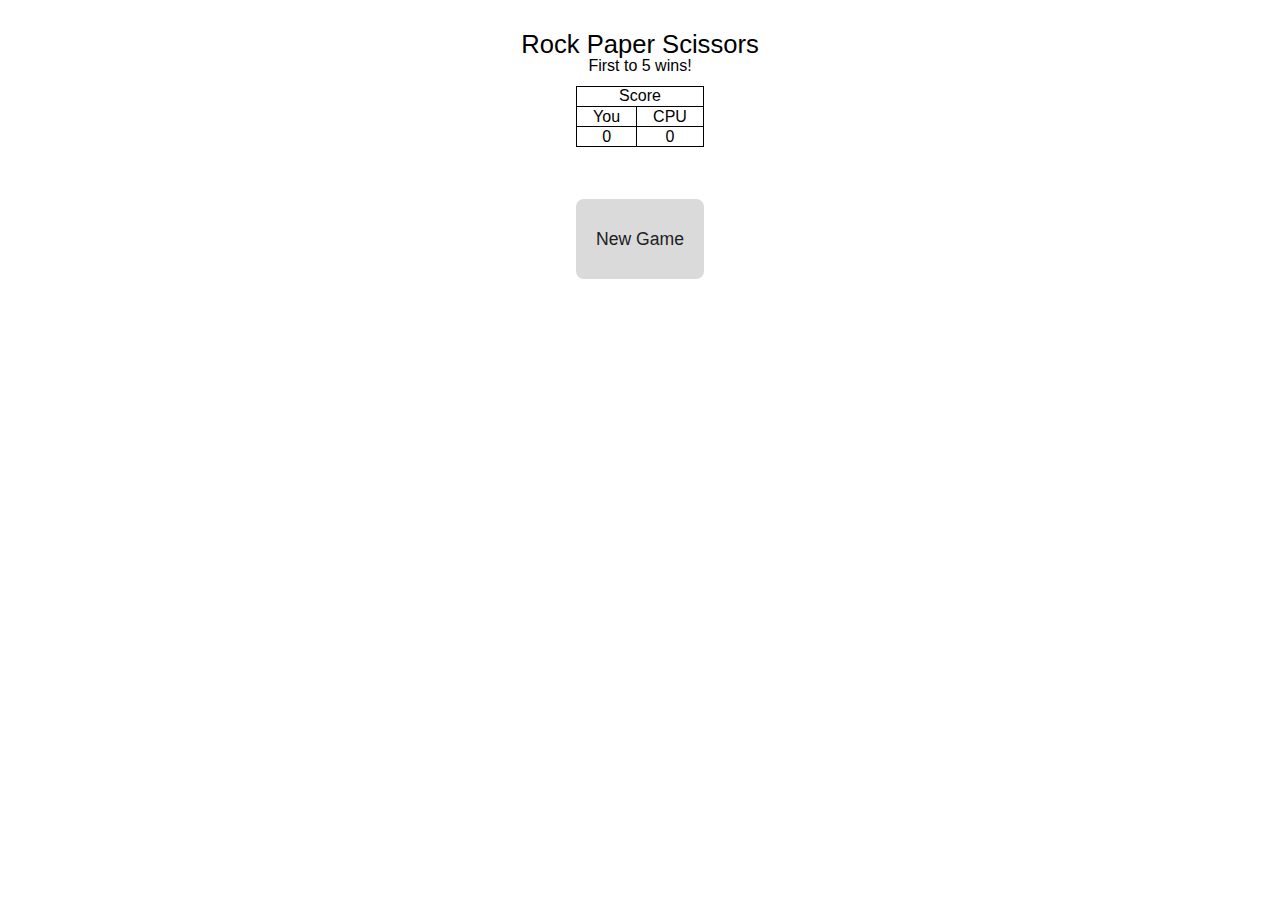
<file: index.html>
<!-- Rock Paper Scissors exercise from The Odin Project -->
<!DOCTYPE html>
<html>
  <head>
    <meta charset="utf-8">
    <link href="styles/reset.css" rel="stylesheet">
    <link href="styles/main.css" rel="stylesheet">
    <title>Rock Paper Scissors</title>
  </head>
  <body>

    <div>
      <h1>Rock Paper Scissors</h1>
      <p>First to <span id="winScore">5</span> wins!</p>
    </div>

    <div>
      <table>
        <thead>
          <tr>
            <th colspan="2">Score</th>
          </tr>
        </thead>
        <tbody>
          <tr>
            <td>You</td>
            <td>CPU</td>
          </tr>
          <tr>
            <td id="playerScore">0</td>
            <td id="cpuScore">0</td>
          </tr>
        </tbody>
      </table>
    </div>

    <div>
      <ul>
        <li><button class="playerButton disabled" disabled>Rock</button></li>
        <li><button class="playerButton disabled" disabled>Paper</button></li>
        <li><button class="playerButton disabled" disabled>Scissors</button></li>
      </ul>
      <button id='newGame' class="enabled">New Game</button>
    </div>

    <div>
      <div id="narration">
        <p></p>
        <p></p>
      </div>
      <div id="result">
        <p></p>
      </div>
    </div>

    <script data-main="scripts/main.js" src="scripts/require.js"></script>
  </body>
</html>
</file>
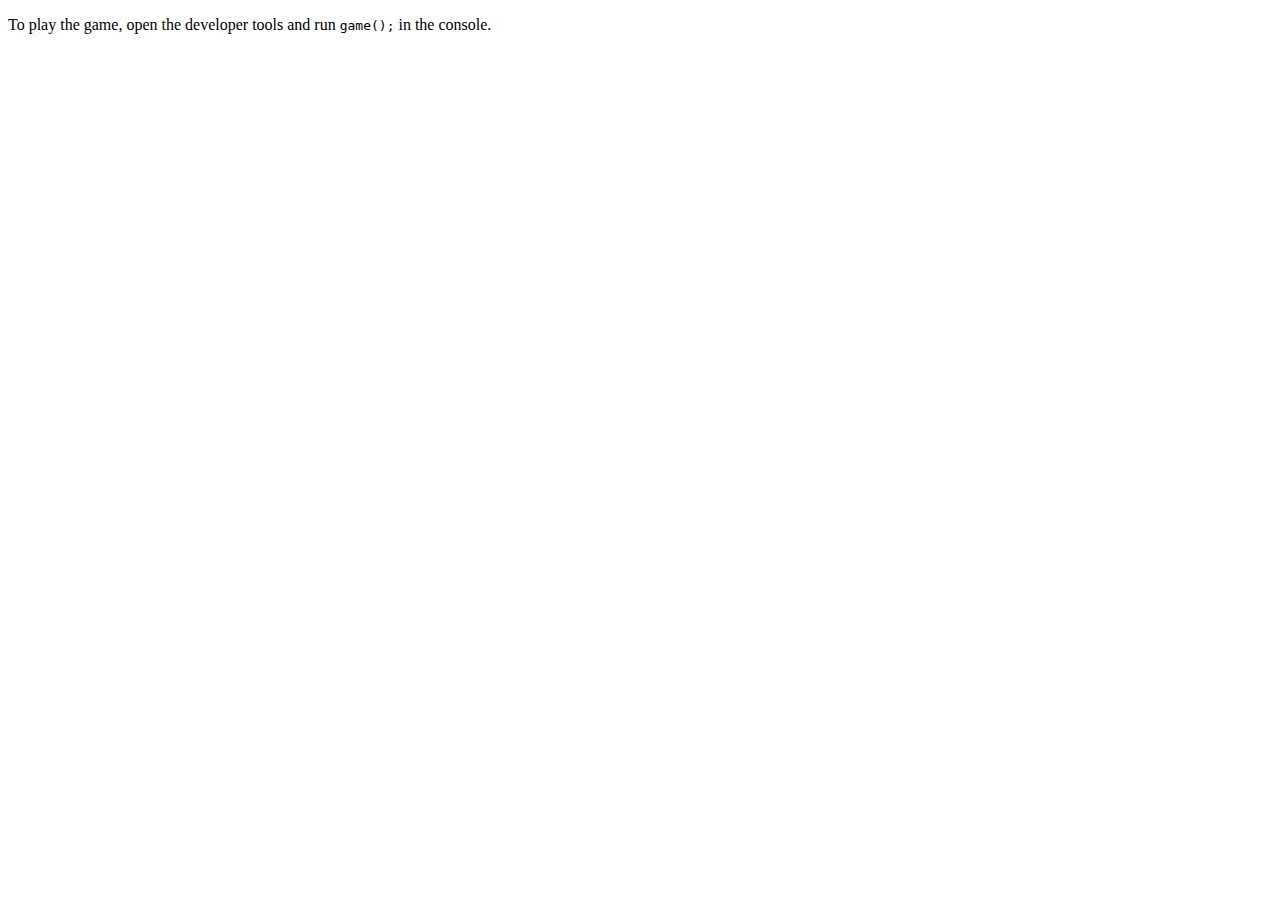
<file: game.html>
<!-- Document for a simple game in console -->
<!-- Everything will be in the script element -->
<!DOCTYPE html>
<html>
  <head>
    <meta charset="utf-8">
    <title>Rock Paper Scissors</title>
  </head>
  <body>
    <p>To play the game, open the developer tools and run <code>game();</code>
    in the console.</p>
    <script>
      /************************************************************************
       * OVERVIEW
       ***********************************************************************/
       /*
       - 1 player against the computer.
       - A move is chosen by the computer that the user can't see.
       - The user is prompted a choice that they'll enter as a string
         ('rock', 'paper', or 'scissors', case insensitive.)
       - Log a string announcing the result like "You Lose! Paper beats Rock"
       - Save the score
       - Make 5 rounds like that
       - Announce the winner like "You 3 - 2 CPU \n A WINNER IS YOU"
       */
      /************************************************************************
       * FUNCTIONS
       ***********************************************************************/

      // Returns a random integer in a range
      function getRandomInt(n) {
        return Math.floor(Math.random() * Math.floor(n));
      }

      // Returns randomly 'rock', 'paper' or 'scissors'
      function computerPlay() {
        let choice = getRandomInt(3);
        switch(choice) {
          case 0:
            choice = 'rock';
            break;
          case 1:
            choice = 'paper';
            break;
          case 2:
            choice = 'scissors';
            break;
          default:
            choice = 'rock';
        }
        return choice;
      }

      // Returns the user input for a selection
      function promptPlayerSelection() {
        return prompt('Please input "rock", "paper", or "scissors".', 'rock');
      }

      // Returns valid input string or undefined
      function cleanPlayerSelection(input) {
        let i = input.toLowerCase();
        if (i === 'rock' || i === 'paper' || i === 'scissors') {
          return i;
        } else {
          return undefined;
        }
      }

      // Returns the player's lowercased selection
      function getPlayerSelection() {
        let choice = cleanPlayerSelection(promptPlayerSelection());
        while(choice === undefined) {
          console.log("Please input a valid selection.")
          choice = cleanPlayerSelection(promptPlayerSelection());
        }
        return choice;
      }

      // Returns true if the player wins, false if it's the CPU, undefined if draw
      function evalRound(player, cpu) {
        if (player === 'rock' && cpu === 'scissors' ||
            player === 'paper' && cpu === 'rock' ||
            player === 'scissors' && cpu === 'paper') {
              return true;
        } else if(player === 'rock' && cpu === 'paper' ||
                  player === 'paper' && cpu === 'scissors' ||
                  player === 'scissors' && cpu === 'rock'){
          return false;
        } else {
          return undefined;
        }
      }

      // Plays a round of the game
      function playSingleRound(playerSelection, computerSelection) {
        let playerWins = evalRound(playerSelection, computerSelection);
        if (playerWins === undefined) {
          console.log(`Draw: ${playerSelection} is ${computerSelection}`);
          return 'draw';
        } else if (playerWins) {
          console.log(`You win, ${playerSelection} beats ${computerSelection}`);
          return 'win';
        } else {
          console.log(`You lose, ${computerSelection} beats ${playerSelection}`);
          return 'lose';
        }
      }

      // Returns the result of the game
      function getFinalResults(playerScore, cpuScore) {
        if(playerScore > cpuScore) {
          return `You ${playerScore} - ${cpuScore} CPU -- A WINNER IS YOU`;
        } else if(cpuScore > playerScore) {
          return `You ${playerScore} - ${cpuScore} CPU -- A WINNER IS NOT YOU`;
        } else {
          return `You ${playerScore} - ${cpuScore} CPU -- DRAW`;
        }
      }

      /************************************************************************
       * GAME LOOP
       ***********************************************************************/
      function game() {
        let playerScore = 0;
        let cpuScore = 0;
        const numberOfRounds = 5;

        let roundResult = '';
        for(i = 0; i < numberOfRounds; i++) {
          roundResult = playSingleRound(getPlayerSelection(), computerPlay());
          if(roundResult === 'win') {
            playerScore++;
          } else if(roundResult == 'lose') {
            cpuScore++;
          }
        }
        return getFinalResults(playerScore, cpuScore);
      }

    </script>
  </body>
</html>
</file>
<file: styles/main.css>
html, body {
  text-align: center;
  margin: 1rem;
  font-family: "Noto Sans", Helvetica, Arial;
}

div {
  margin: 1%;
}

table {
  margin: auto;
}

ul {
  display: flex;
  justify-content: space-evenly;
}

button {
  position: relative;
  width: 8rem;
  height: 5rem;
  font-size: 1.1em;
  background-color: rgb(218, 218, 218);
  color: rgb(32, 32, 32);
  border: none;
  border-radius: 8px;
  transition: all .1s ease;
}

button:hover {
  border: 2px solid rgb(0, 162, 190) 
}

button:active {
  background-color: rgba(0, 132, 155, 0.384) 
}

h1 {
  font-size: 1.6em;
}

th, td {
  padding: 0.1em 1em;
  border: 1px solid black;
}

.playerButton {
  top: 2.5rem;
}

#newGame {
  bottom: 2.5rem;
}

.disabled {
  transform: scale(0.0);
}

.enabled {
  transform: scale(1.0);
}
</file>
